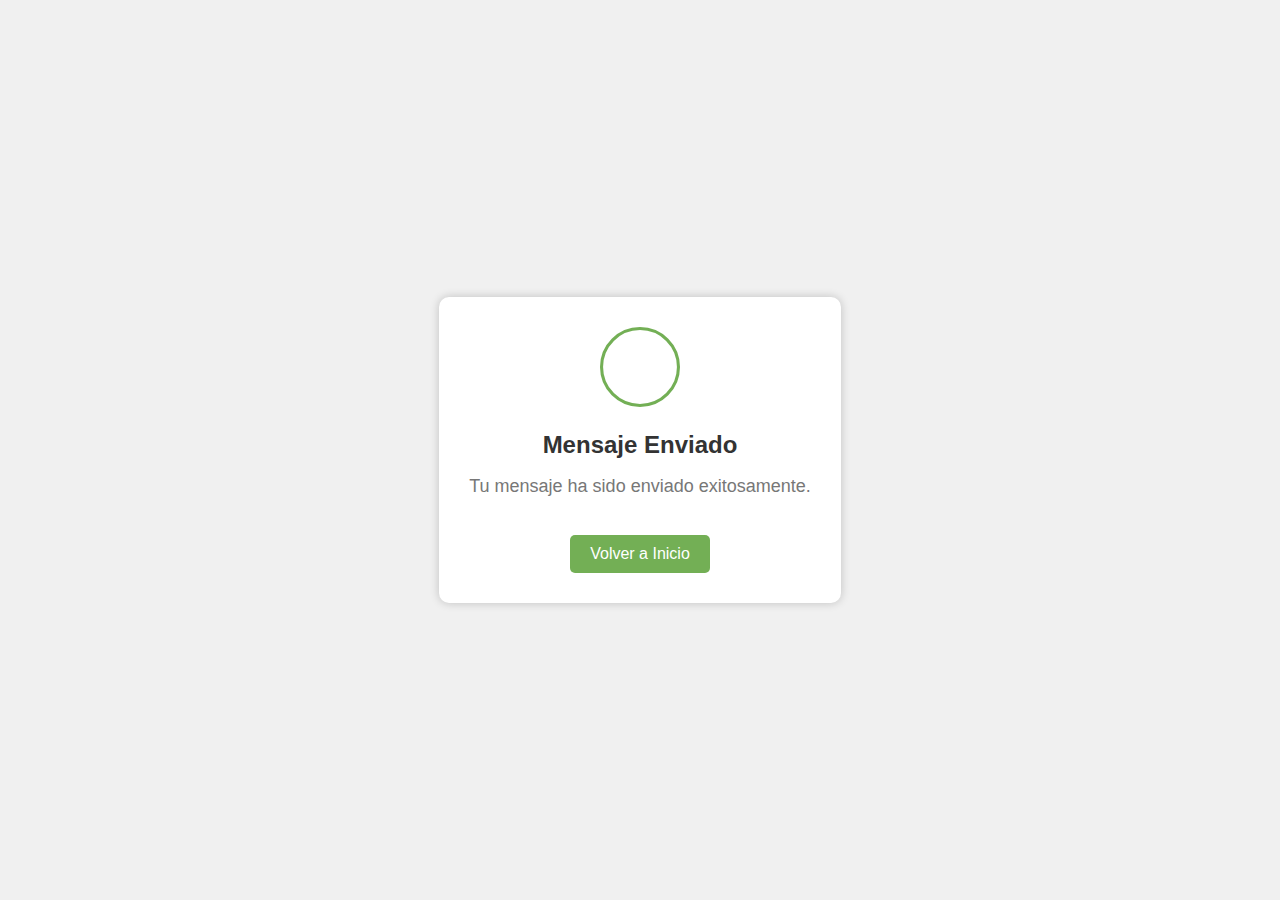
<file: confirmacion.html>
<!DOCTYPE html>
<html lang="en">

<head>
    <meta charset="UTF-8">
    <meta http-equiv="X-UA-Compatible" content="IE=edge">
    <meta name="viewport" content="width=device-width, initial-scale=1.0">
    <title>Styp Canto</title>

    <!-- 
    - favicon
  -->
    <link rel="shortcut icon" href="./favicon.svg" type="image/svg+xml">

    <!-- 
    - custom css link
  -->
    <link rel="stylesheet" href="./assets/css/styles_confirmacion.css">

    <!-- 
    - google font link
  -->
    <link rel="preconnect" href="https://fonts.googleapis.com">
    <link rel="preconnect" href="https://fonts.gstatic.com" crossorigin>
    <link
        href="https://fonts.googleapis.com/css2?family=Barlow:wght@600;700&family=Open+Sans:wght@400;500;700&family=Poppins:wght@400;600&display=swap"
        rel="stylesheet">

    <title>Mensaje Enviado</title>
</head>

<body>
    <div class="success-message">
        <svg class="checkmark" xmlns="http://www.w3.org/2000/svg" viewBox="0 0 52 52">
            <circle class="checkmark__circle" cx="26" cy="26" r="25" fill="none"/>
            <path class="checkmark__check" fill="none" d="M14.1 27.2l7.1 7.2 16.7-16.8"/>
        </svg>
        <h1>Mensaje Enviado</h1>
        <p>Tu mensaje ha sido enviado exitosamente.</p>
        <a href="index.html" class="btn-back">Volver a Inicio</a>
    </div>
</body>

</html>
</file>
<file: assets/css/styles_confirmacion.css>
body {
    margin: 0;
    padding: 0;
    display: flex;
    justify-content: center;
    align-items: center;
    min-height: 100vh;
    background-color: #f0f0f0;
    font-family: Arial, sans-serif;
}

.success-message {
    text-align: center;
    background-color: #fff;
    padding: 30px;
    border-radius: 10px;
    box-shadow: 0px 0px 10px rgba(0, 0, 0, 0.2);
}

.checkmark {
    width: 80px;
    height: 80px;
    margin: 0 auto;
}

.checkmark__circle {
    stroke: #73AF55;
    stroke-width: 2;
    stroke-miterlimit: 10;
    fill: none;
}

.checkmark__check {
    transform-origin: 50% 50%;
    stroke: #73AF55;
    stroke-width: 2;
    stroke-linecap: round;
    stroke-linejoin: round;
    fill: none;
    stroke-dasharray: 48px;
    stroke-dashoffset: 48px;
    animation: draw 0.6s ease-in-out 0.3s forwards;
}

@keyframes draw {
    0% {
        stroke-dashoffset: 48px;
    }
    100% {
        stroke-dashoffset: 0;
    }
}

h1 {
    margin-top: 20px;
    color: #333;
    font-size: 24px;
}

p {
    margin-top: 10px;
    color: #777;
    font-size: 18px;
}

.btn-back {
    display: inline-block;
    margin-top: 20px;
    padding: 10px 20px;
    background-color: #73AF55;
    color: #fff;
    text-decoration: none;
    border-radius: 5px;
    transition: background-color 0.3s ease;
}

.btn-back:hover {
    background-color: #5D8B44;
}
</file>
